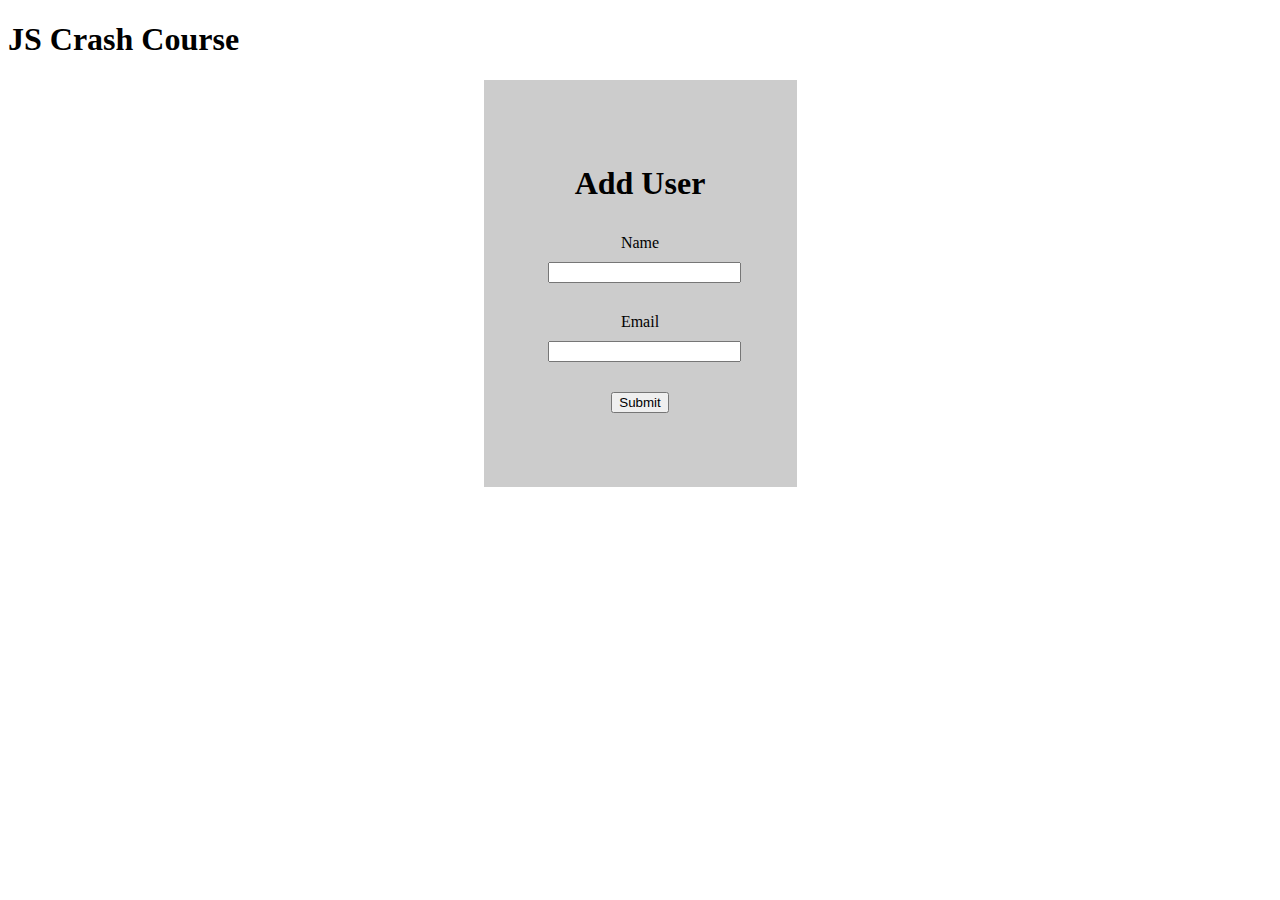
<file: index.html>
<!DOCTYPE html>
<html lang="en">
  <head>
    <meta charset="UTF-8" />
    <meta name="viewport" content="width=device-width, initial-scale=1.0" />
    <meta http-equiv="X-UA-Compatible" content="ie=edge" />
    <title>Document</title>
    <style>
      .container {
        margin: 20px;
        display: flex;
        flex-direction: column;
        justify-content: center;
        align-items: center;
        text-align: center;
      }

      #my-form {
        background: #ccc;
        padding: 4rem;
      }
      label {
        display: block;
        padding: 10px 0;
      }

      input[type="text"] {
        width: 100%;
        margin-bottom: 20px;
      }
      #btn {
        margin: 10px 0;
      }
    </style>
  </head>
  <body>
    <header>
      <h1>JS Crash Course</h1>
    </header>

    <div class="container">
      <form action="" id="my-form">
        <h1>Add User</h1>
        <div id="msg" style="background: red;"></div>
        <div>
          <label for="name">Name</label>
          <input type="text" id="name" />
        </div>
        <div>
          <label for="email">Email</label>
          <input type="text" id="email" />
        </div>
        <input type="submit" value="Submit" id="btn" />
      </form>
    </div>
    <ul id="users"></ul>
    <script src="main.js"></script>
  </body>
</html>
</file>
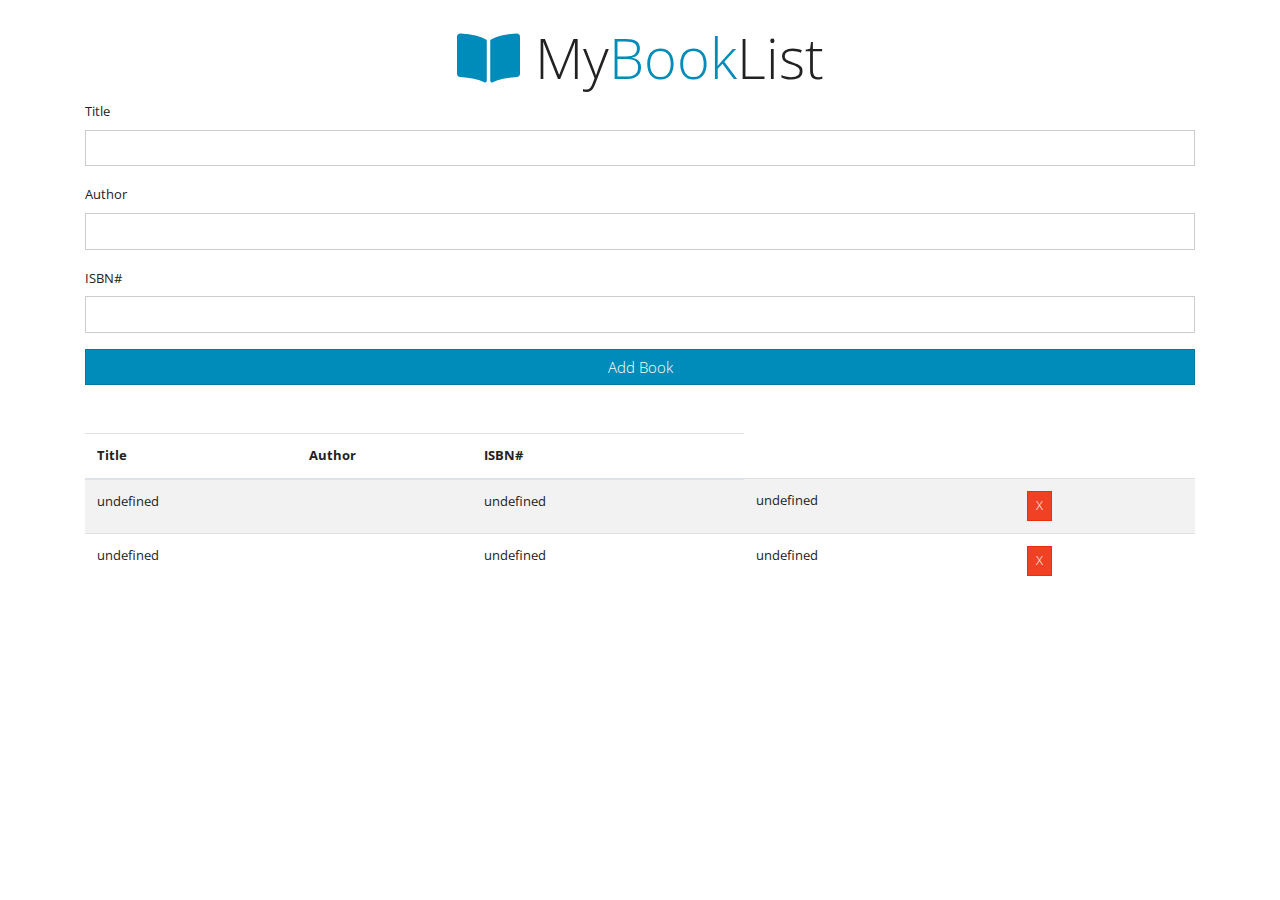
<file: Booklist/index.html>
<!DOCTYPE html>
<html lang="en">
  <head>
    <meta charset="UTF-8" />
    <meta name="viewport" content="width=device-width, initial-scale=1.0" />
    <link rel="stylesheet" href="./all.min.css" />
    <link rel="stylesheet" href="./bootstrap.min.css" />
    <title>MyBookList</title>
  </head>
  <body>
    <div class="container mt-4">
      <h1 class="display-4 text-center">
        <i class="fas fa-book-open text-primary"></i>
        My<span class="text-primary">Book</span>List
      </h1>
      <form id="book_form">
        <div class="form-group">
          <label for="title">Title</label>
          <input type="text" id="title" class="form-control" />
        </div>
        <div class="form-group">
          <label for="author">Author</label>
          <input type="text" id="author" class="form-control" />
        </div>
        <div class="form-group">
          <label for="isbn">ISBN#</label>
          <input type="text" id="isbn" class="form-control" />
        </div>
        <input
          type="submit"
          class="btn btn-primary btn-block"
          value="Add Book"
        />
      </form>
      <table class="table table-striped mt-5">
        <thead>
          <th>Title</th>
          <th>Author</th>
          <th>ISBN#</th>
          <th></th>
        </thead>
        <tbody id="book_list"></tbody>
      </table>
    </div>
    <script src="./app.js"></script>
  </body>
</html>
</file>
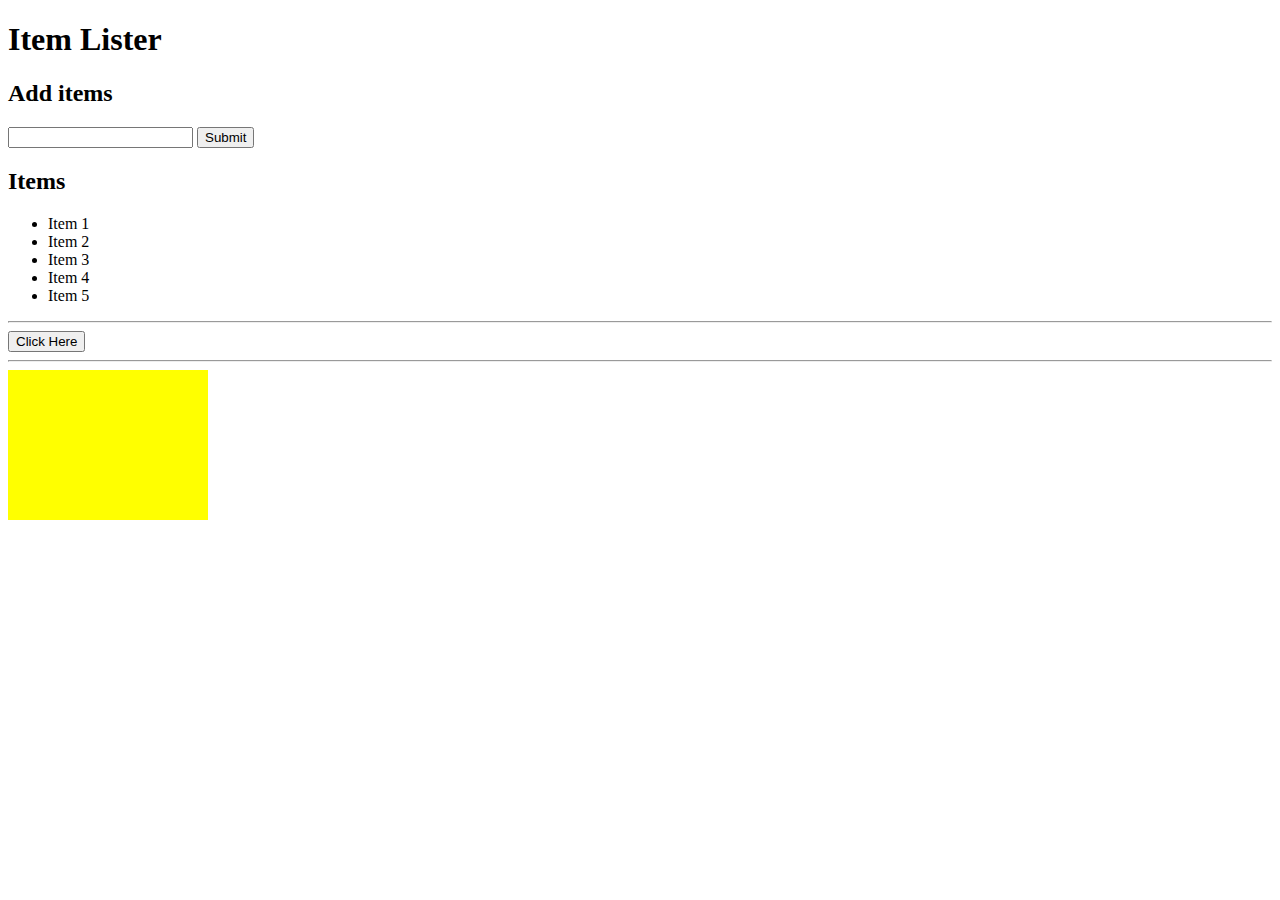
<file: DOM 1, 2 & 3/index.html>
<!DOCTYPE html>
<html lang="en">
  <head>
    <meta charset="UTF-8" />
    <meta name="viewport" content="width=device-width, initial-scale=1.0" />
    <title>DOM 1</title>
  </head>
  <body>
    <header>
      <h1 id="header_title">Item Lister</h1>
    </header>
    <div class="container">
      <div class="card">
        <h2>Add items</h2>
        <form action="">
          <input type="text" id="items" />
          <input type="submit" value="Submit" />
        </form>
        <h2>Items</h2>
        <ul id=".item">
          <li class="list_item">Item 1</li>
          <li class="list_item">Item 2</li>
          <li class="list_item">Item 3</li>
          <li class="list_item">Item 4</li>
          <li class="list_item">Item 5</li>
        </ul>
        <hr />
        <button id="button">Click Here</button>
        <hr />
        <div
          id="box"
          style="width: 200px; height: 150px; background-color: yellow;"
        ></div>
      </div>
    </div>
    <script src="./main.js"></script>
  </body>
</html>
</file>
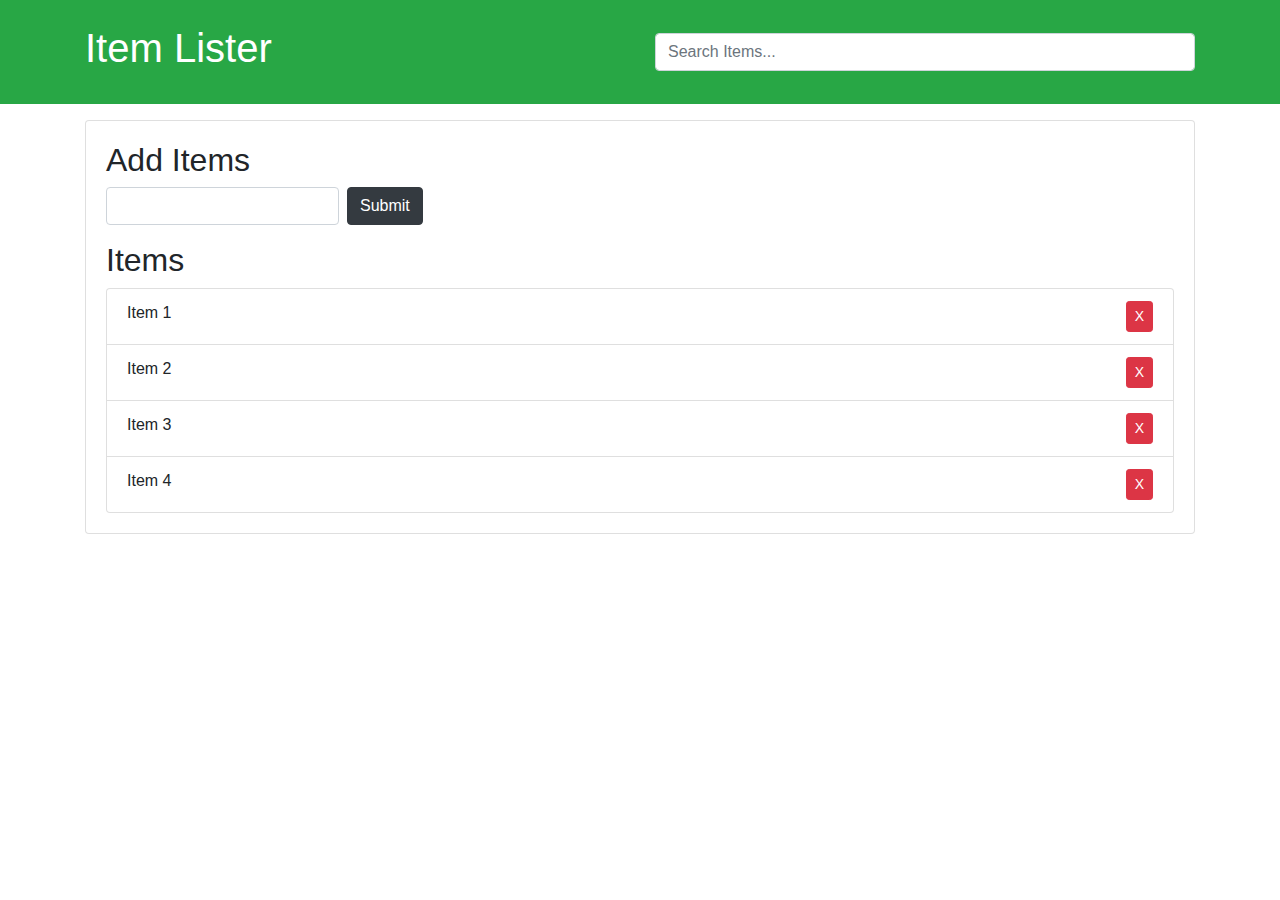
<file: DOM 4 Final/index.html>
<!DOCTYPE html>
<html lang="en">
  <head>
    <meta charset="UTF-8" />
    <meta name="viewport" content="width=device-width, initial-scale=1.0" />
    <title>DOM 1</title>

    <link rel="stylesheet" href="./bootstrap.min.css" />
  </head>
  <body>
    <header id="main-header" class="bg-success text-white p-4 mb-3">
      <div class="container">
        <div class="row">
          <div class="col-md-6">
            <h1 id="header-title">Item Lister</h1>
          </div>
          <div class="col-md-6 align-self-center">
            <input
              type="text"
              class="form-control"
              id="filter"
              placeholder="Search Items..."
            />
          </div>
        </div>
      </div>
    </header>
    <div class="container">
      <div id="main" class="card card-body">
        <h2 class="title">Add Items</h2>
        <form id="addForm" class="form-inline mb-3">
          <input type="text" class="form-control mr-2" id="item" />
          <input type="submit" class="btn btn-dark" value="Submit" />
        </form>
        <h2 class="title">Items</h2>
        <ul id="items" class="list-group">
          <li class="list-group-item">
            Item 1
            <button class="btn btn-danger btn-sm float-right delete">X</button>
          </li>
          <li class="list-group-item">
            Item 2
            <button class="btn btn-danger btn-sm float-right delete">X</button>
          </li>
          <li class="list-group-item">
            Item 3
            <button class="btn btn-danger btn-sm float-right delete">X</button>
          </li>
          <li class="list-group-item">
            Item 4
            <button class="btn btn-danger btn-sm float-right delete">X</button>
          </li>
        </ul>
      </div>
    </div>

    <script src="./jquery-3.4.1.min.js"></script>
    <script src="./popper.min.js"></script>
    <script src="./bootstrap.min.js"></script>
    <script src="./main.js"></script>
  </body>
</html>
</file>
